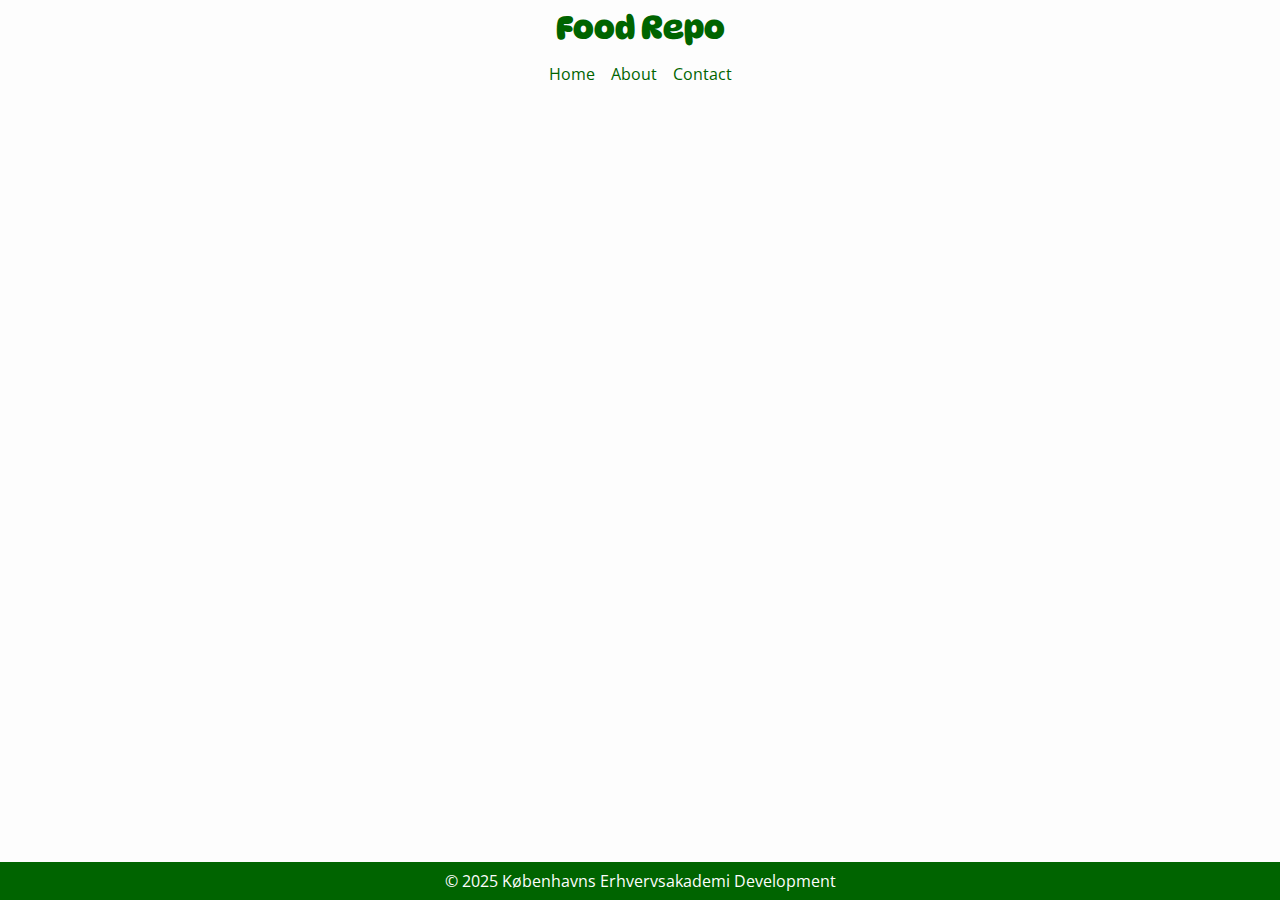
<file: index.html>
<!DOCTYPE html>
<html lang="en">

<head>
    <meta charset="UTF-8">
    <meta name="viewport" content="width=device-width, initial-scale=1.0">
    <link rel="stylesheet" href="styles/style.css">
    <link rel="stylesheet" href="styles/recipes.css">
    <script src="js/recipes.js" type="module"></script>
    <title>Food Repo</title>
</head>

<body>
    <header>
        <h1>Food Repo</h1>
        <nav>
            <ul>
                <li><a href="index.html" title="Homepage">Home</a></li>
                <li><a href="about.html" title="About page">About</a></li>
                <li><a href="contact.html" title="Contact page">Contact</a></li>
            </ul>
        </nav>
    </header>
    <main>
        <section id="recipe-list">

        </section>
    </main>
    <footer>
        <p>&copy; 2025 K&oslash;benhavns Erhvervsakademi Development </p>
    </footer>
</body>

<template id="recipe-card">
    <article>
        <header>
            <h2>
            </h2>
        </header>
        <img src="" alt="">
        <div>
            <p class="pill"></p>
            <p class="pill"></p>
        </div>
    </article>
</template>

</html>
</file>
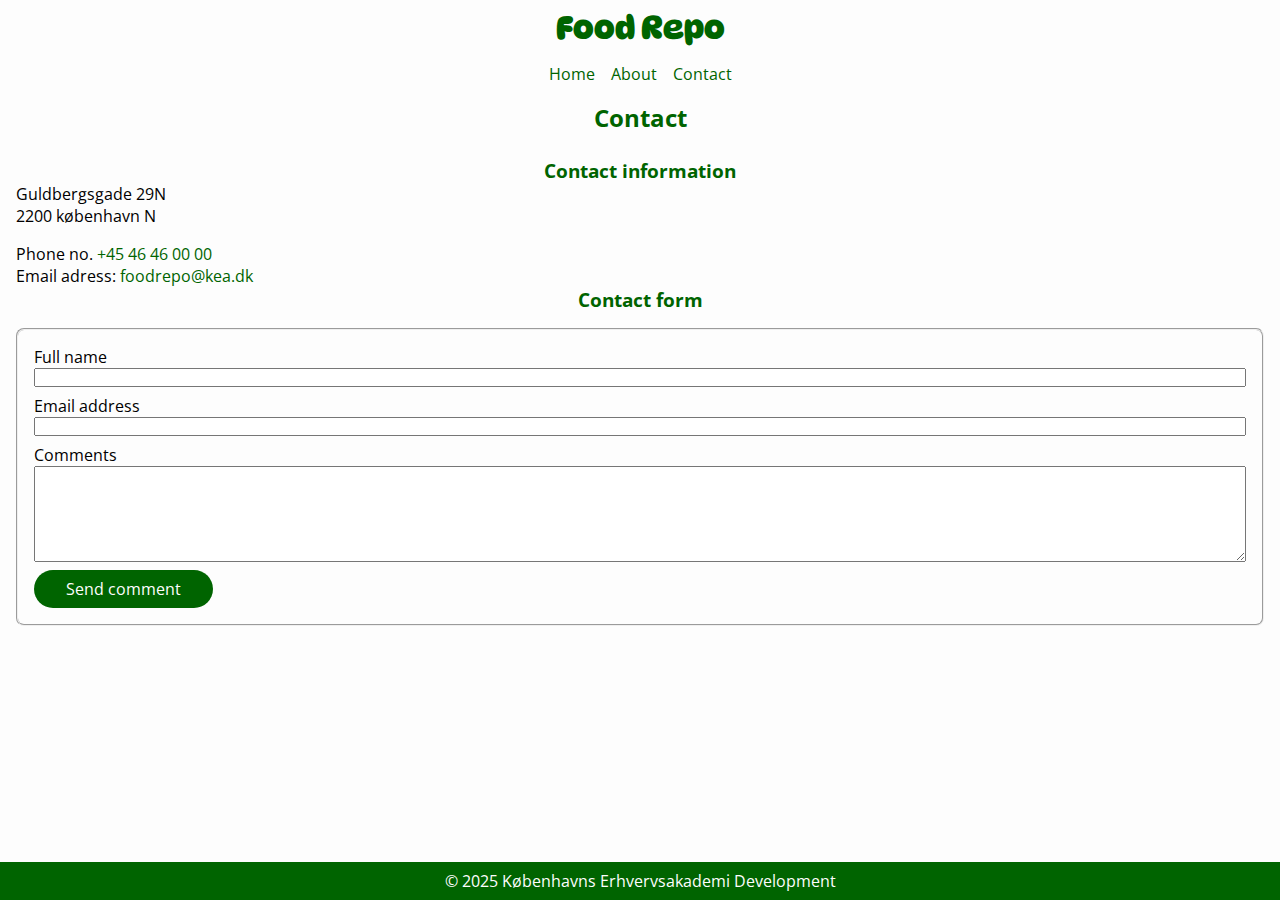
<file: contact.html>
<!DOCTYPE html>
<html lang="en">

<head>
    <meta charset="UTF-8">
    <meta name="viewport" content="width=device-width, initial-scale=1.0">
    <link rel="stylesheet" href="styles/style.css">
    <link rel="stylesheet" href="styles/contact.css">
    <script src="js/contact.js" type="module"></script>
    <title>Food Repo</title>
</head>

<body>
    <header>
        <h1>Food Repo</h1>
        <nav>
            <ul>
                <li><a href="index.html" title="Homepage">Home</a></li>
                <li><a href="about.htm" title="About page">About</a></li>
                <li><a href="contact.htm" title="Contact page">Contact</a></li>
            </ul>
        </nav>
        <h2>Contact</h2>
    </header>
    <main>
        <section id="contact-info">
            <h3>Contact information</h3>
            <address>
                <div id="physical-adress">
                    <p>Guldbergsgade 29N</p>
                    <p>2200 k&oslash;benhavn N</p>
                </div>
                <p>Phone no. <a href="tel:+45 46 46 00 00">+45 46 46 00 00</a></p>
                <p>Email adress: <a href="mailto:foodrepo@kea.dk" title="send an email to Food Repo">foodrepo@kea.dk</a>
                </p>
            </address>
        </section>
        <section>
            <h3>Contact form</h3>
            <form id="frmContact">
                <fieldset>
                    <div>
                        <label for="txtName">Full name</label>
                        <input type="text" id="txtName" required>
                    </div>
                    <div>
                        <label for="txtEmail">Email address</label>
                        <input type="email" id="txtEmail" required>
                    </div>
                    <div>
                        <label for="txtComments">Comments</label>
                        <textarea name="" id="txtComments" required></textarea>
                    </div>
                    <div>
                        <button type="submit">
                            Send comment
                        </button>
                    </div>
                </fieldset>
            </form>
        </section>
    </main>
    <footer>
        <p>&copy; 2025 K&oslash;benhavns Erhvervsakademi Development </p>
    </footer>
</body>

</html>
</file>
<file: styles/style.css>
@import 'variables.css';

* {
    margin: 0;
    padding: 0;
    box-sizing: border-box;
}

body {
    color: var(--colorMain);
    background-color: var(--colorBgMain);
    font-family: var(--fontMain);
}

header, footer {
    padding: 0.5rem 1rem;
    text-align: center;
    color: var(--colorSecondary);
}

header{
    h1{font-family: var(--fontTitle);
    margin-bottom: 1rem;}
}

main{
    margin: 1rem;
}

footer{
    color: var(--colorBgMain);
    background-color: var(--colorSecondary);
    position: fixed;
    bottom: 0;
    width: 100%;
}

nav{
    margin-bottom: 1rem;
    ul{
        display: flex;
        flex-flow: row nowrap;
        justify-content: center;
        gap: 1rem;
        li{
        list-style: none;
        }
    }
}

a{
    color: var(--colormain);
    text-decoration: none;
    &:hover{
        font-weight: bold;
    }
}
</file>
<file: styles/recipes.css>
#recipe-list {
    article{
        margin-bottom: 1rem;
        border-top: solid thin var(--colorSecondary);
    

    h2{
        font-size: 1.3rem;
    }

    img{
        display: block;
        margin: 0 auto;
    }

    div:has(.pill) {
        margin-top: 0.5rem;
        text-align: center;

        .pill{
            display: inline-block;
            padding: 0 1rem;
            border-radius: 1rem;
            color: var(--colorBgMain);
            background-color: var(--colorSecondary);
        }
    }
}
}
</file>
<file: styles/contact.css>
contact-info{
    margin-bottom: 1rem;
}

address {
    font-style: normal;

    #physical-adress {
        margin-bottom: 1rem;
    }
}

form {
    margin-top: 1rem;

    fieldset {
        padding: 1rem;
        border-radius: 0.5rem;

        div:not(:last-of-type) {
            margin-bottom: 0.5rem;
            * {
                display: block;
                width: 100%;
            }

            textarea {
                height: 6rem;
            }
        }
    }
}

button {
    padding: 0.5rem 2rem;
    font-family: var(--fontMain);
    font-size: 1rem;
    border-radius: 1.5rem;
    color: var(--colorBgMain);
    background-color: var(--colorSecondary);
    border: none;
}

a{
    color: var(--colorSecondary);
}

h3{
    color: var(--colorSecondary);
    text-align: center;
}
</file>
